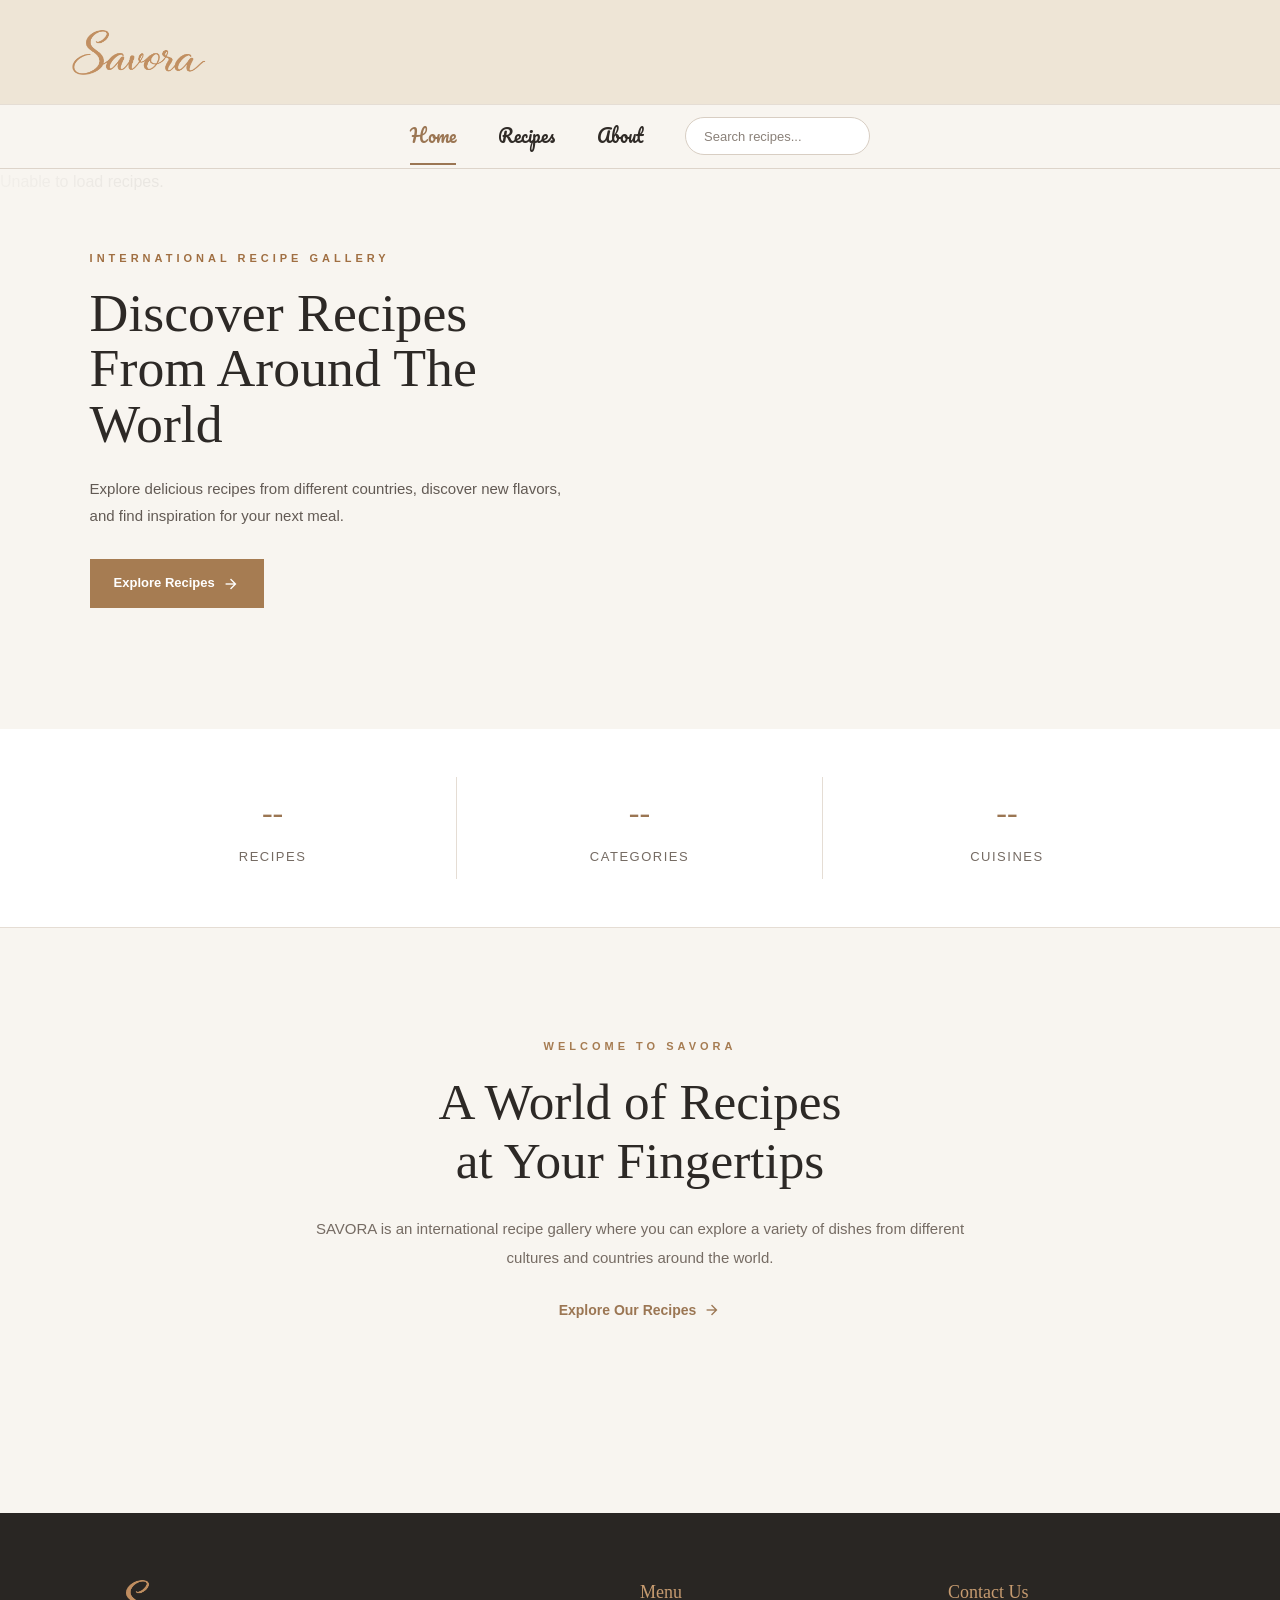
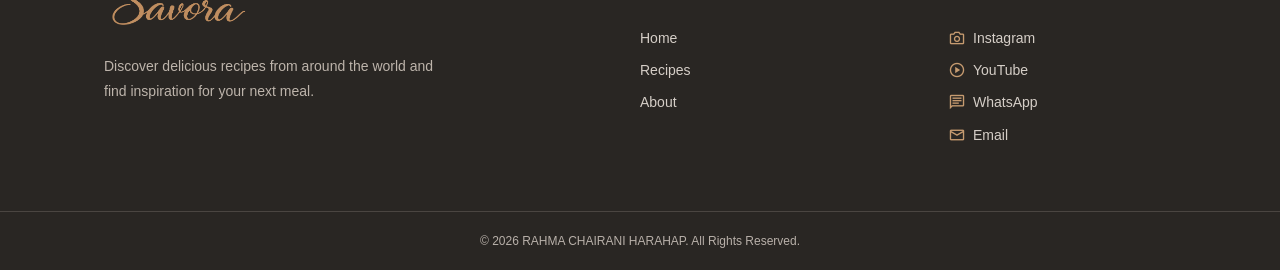
<file: index.html>
<!DOCTYPE html>
<html lang="en">
<head>
    <meta charset="UTF-8">
    <meta name="viewport" content="width=device-width, initial-scale=1.0">
    <title> SAVORA | Home</title>

    <!-- LOGO -->
    <link rel="icon" type="image/png" href="asset/logob.png">

    <!-- GOOGLE MATERIAL SYMBOLS -->
    <link rel="stylesheet" href="https://fonts.googleapis.com/css2?family=Material+Symbols+Outlined:opsz,wght,FILL,GRAD@20..48,400,0,0">

    <!-- GOOGLE FONT -->
    <link rel="stylesheet" href="https://fonts.googleapis.com/css2?family=Pacifico&display=swap">

    <!-- EXTERNAL CSS -->
    <link rel="stylesheet" href="css/global.css">
    <link rel="stylesheet" href="css/index.css">
</head>

<body>
    <!-- LOGO -->
    <div class="logo-area">
        <a href="index.html" class="navbar-logo">
            <img src="asset/Logo.png" alt="SAVORA">
        </a>
    </div>

    <!-- NAVBAR -->
    <nav class="navbar">
        <div class="navbar-menu">
            <a href="index.html" class="navbar-link active">Home</a>
            <a href="html/recipes.html" class="navbar-link">Recipes</a>
            <a href="html/about.html" class="navbar-link">About</a>
            <form class="navbar-search-form">
                <input type="text" class="navbar-search" id="global-search" placeholder="Search recipes..." aria-label="Search recipes">
            </form>
        </div>
    </nav>

    <!-- MAIN CONTENT -->
    <main>
        <!-- HERO -->
        <section class="hero">
            <!-- HERO SLIDER -->
            <div id="hero-slider-container" class="hero-slider-container">
                <p class="loading-message">Loading recipe...</p>
            </div>

            <!-- HERO OVERLAY -->
            <div class="hero-overlay"></div>

            <!-- HERO CONTENT -->
            <div class="hero-content">
                <p class="hero-subtitle">INTERNATIONAL RECIPE GALLERY</p>
                <h1>Discover Recipes<br>From Around The World</h1>
                <p class="hero-description">
                    Explore delicious recipes from different countries, discover new flavors, and find
                    inspiration for your next meal.
                </p>
                <a href="html/recipes.html" class="hero-button">
                    Explore Recipes
                    <span class="material-symbols-outlined">arrow_forward</span>
                </a>
            </div>

            <!-- HERO RECIPE INFORMATION -->
            <div id="hero-recipe-info" class="hero-recipe-info">
                <p id="hero-recipe-category" class="hero-recipe-category"></p>
                <h2 id="hero-recipe-name" class="hero-recipe-name"></h2>
                <p id="hero-recipe-area" class="hero-recipe-area"></p>
                <a id="hero-recipe-link" href="html/recipes.html" class="hero-recipe-link">
                    <span class="material-symbols-outlined">arrow_forward</span>
                </a>
            </div>

            <!-- SLIDER DOTS -->
            <div id="hero-slider-dots" class="hero-slider-dots"></div>
        </section>

        <!-- STATISTICS -->
        <section class="home-stats">
            <div class="stat-item">
                <strong id="recipe-count">--</strong>
                <span>Recipes</span>
            </div>
            <div class="stat-item">
                <strong id="category-count">--</strong>
                <span>Categories</span>
            </div>
            <div class="stat-item">
                <strong id="cuisine-count">--</strong>
                <span>Cuisines</span>
            </div>
        </section>

        <!-- INTRODUCTION -->
        <section class="intro">
            <div class="intro-content">
                <p class="section-label">WELCOME TO SAVORA</p>
                <h2>A World of Recipes<br>at Your Fingertips</h2>
                <p>
                    SAVORA is an international recipe gallery where you can explore a variety of dishes
                    from different cultures and countries around the world.
                </p>
                <a href="html/recipes.html" class="text-link">
                    Explore Our Recipes
                    <span class="material-symbols-outlined">arrow_forward</span>
                </a>
            </div>
        </section>
    </main>

    <!-- FOOTER -->
    <footer class="footer">
        <div class="footer-content">
            <!-- BRAND -->
            <div class="footer-brand">
                <img src="asset/Logo.png" alt="SAVORA" class="footer-logo">
                <p>
                    Discover delicious recipes from around the world and find inspiration for your next meal.
                </p>
            </div>

            <!-- MENU -->
            <div class="footer-menu">
                <h3>Menu</h3>
                <a href="index.html">Home</a>
                <a href="html/recipes.html">Recipes</a>
                <a href="html/about.html">About</a>
            </div>

            <!-- CONTACT -->
            <div class="footer-contact">
                <h3>Contact Us</h3>
                <a href="https://www.instagram.com/rhmcrni/" target="_blank">
                    <span class="material-symbols-outlined">photo_camera</span>
                    Instagram
                </a>
                <a href="https://www.youtube.com/channel/UCtjh3zFFrDwfMd_iEVvbFhA" target="_blank">
                    <span class="material-symbols-outlined">play_circle</span>
                    YouTube
                </a>
                <a href="https://wa.me/621397394188" target="_blank">
                    <span class="material-symbols-outlined">chat</span>
                    WhatsApp
                </a>
                <a href="mailto:rchairani11@gmail.com" target="_blank">
                    <span class="material-symbols-outlined">mail</span>
                    Email
                </a>
            </div>
        </div>

        <!-- COPYRIGHT -->
        <div class="footer-bottom">
            <p>&copy; 2026 RAHMA CHAIRANI HARAHAP. All Rights Reserved.</p>
        </div>
    </footer>

    <!-- JAVASCRIPT -->
    <script src="js/global.js"></script>
    <script src="js/index.js"></script>
</body>
</html>
</file>
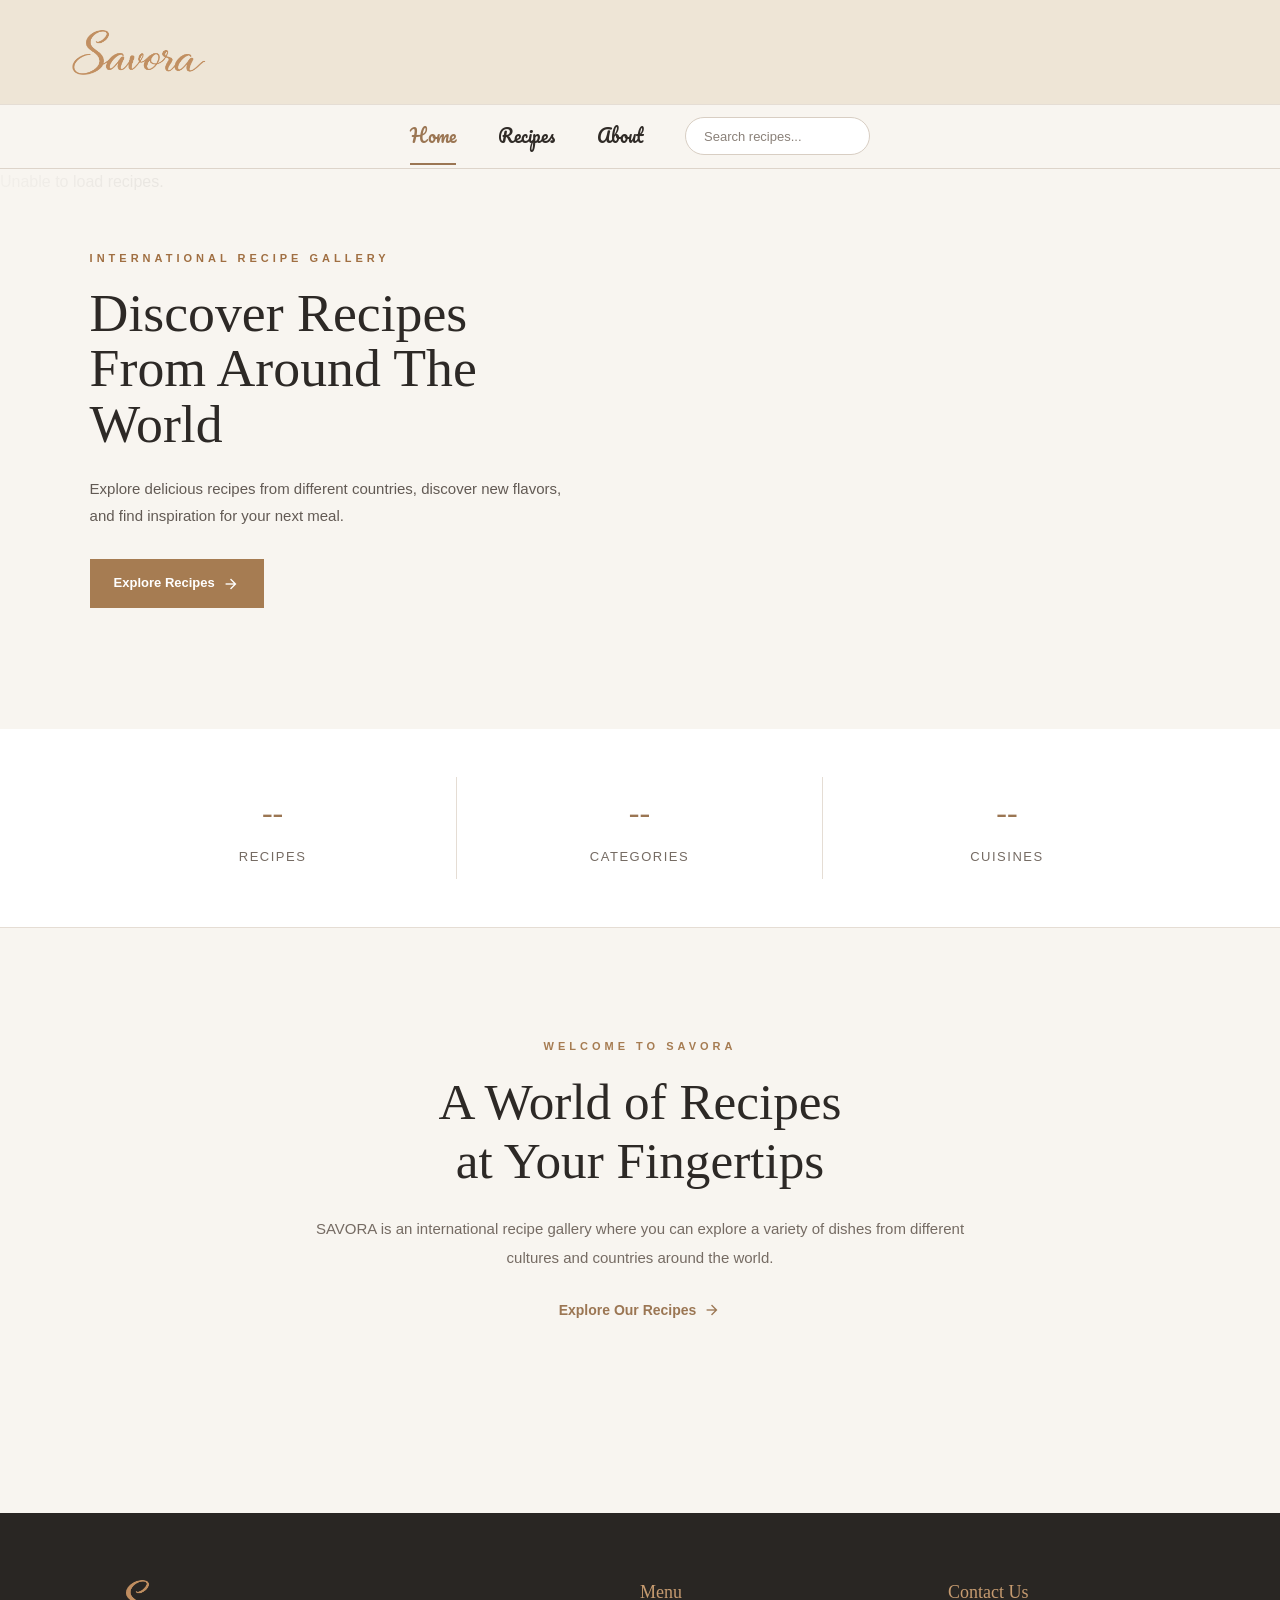
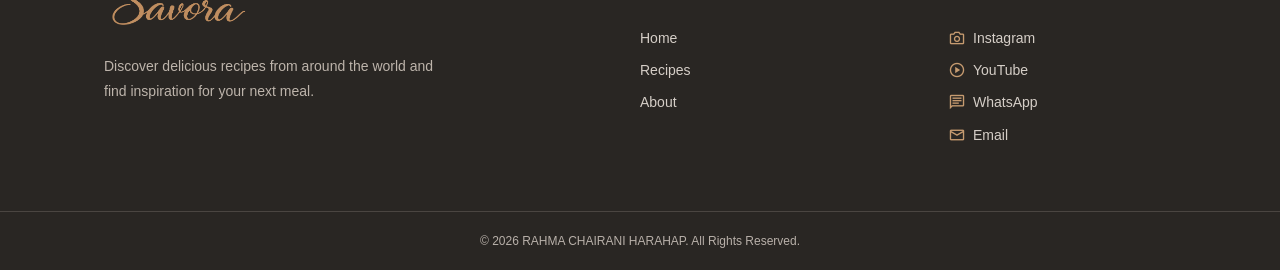
<file: RAHMA_CHAIRANI_HARAHAP/index.html>
<!DOCTYPE html>
<html lang="en">
<head>
    <meta charset="UTF-8">
    <meta name="viewport" content="width=device-width, initial-scale=1.0">
    <title> SAVORA | Home</title>

    <!-- LOGO -->
    <link rel="icon" type="image/png" href="asset/logob.png">

    <!-- GOOGLE MATERIAL SYMBOLS -->
    <link rel="stylesheet" href="https://fonts.googleapis.com/css2?family=Material+Symbols+Outlined:opsz,wght,FILL,GRAD@20..48,400,0,0">

    <!-- GOOGLE FONT -->
    <link rel="stylesheet" href="https://fonts.googleapis.com/css2?family=Pacifico&display=swap">

    <!-- EXTERNAL CSS -->
    <link rel="stylesheet" href="css/global.css">
    <link rel="stylesheet" href="css/index.css">
</head>

<body>
    <!-- LOGO -->
    <div class="logo-area">
        <a href="index.html" class="navbar-logo">
            <img src="asset/Logo.png" alt="SAVORA">
        </a>
    </div>

    <!-- NAVBAR -->
    <nav class="navbar">
        <div class="navbar-menu">
            <a href="index.html" class="navbar-link active">Home</a>
            <a href="html/recipes.html" class="navbar-link">Recipes</a>
            <a href="html/about.html" class="navbar-link">About</a>
            <form class="navbar-search-form">
                <input type="text" class="navbar-search" id="global-search" placeholder="Search recipes..." aria-label="Search recipes">
            </form>
        </div>
    </nav>

    <!-- MAIN CONTENT -->
    <main>
        <!-- HERO -->
        <section class="hero">
            <!-- HERO SLIDER -->
            <div id="hero-slider-container" class="hero-slider-container">
                <p class="loading-message">Loading recipe...</p>
            </div>

            <!-- HERO OVERLAY -->
            <div class="hero-overlay"></div>

            <!-- HERO CONTENT -->
            <div class="hero-content">
                <p class="hero-subtitle">INTERNATIONAL RECIPE GALLERY</p>
                <h1>Discover Recipes<br>From Around The World</h1>
                <p class="hero-description">
                    Explore delicious recipes from different countries, discover new flavors, and find
                    inspiration for your next meal.
                </p>
                <a href="html/recipes.html" class="hero-button">
                    Explore Recipes
                    <span class="material-symbols-outlined">arrow_forward</span>
                </a>
            </div>

            <!-- HERO RECIPE INFORMATION -->
            <div id="hero-recipe-info" class="hero-recipe-info">
                <p id="hero-recipe-category" class="hero-recipe-category"></p>
                <h2 id="hero-recipe-name" class="hero-recipe-name"></h2>
                <p id="hero-recipe-area" class="hero-recipe-area"></p>
                <a id="hero-recipe-link" href="html/recipes.html" class="hero-recipe-link">
                    <span class="material-symbols-outlined">arrow_forward</span>
                </a>
            </div>

            <!-- SLIDER DOTS -->
            <div id="hero-slider-dots" class="hero-slider-dots"></div>
        </section>

        <!-- STATISTICS -->
        <section class="home-stats">
            <div class="stat-item">
                <strong id="recipe-count">--</strong>
                <span>Recipes</span>
            </div>
            <div class="stat-item">
                <strong id="category-count">--</strong>
                <span>Categories</span>
            </div>
            <div class="stat-item">
                <strong id="cuisine-count">--</strong>
                <span>Cuisines</span>
            </div>
        </section>

        <!-- INTRODUCTION -->
        <section class="intro">
            <div class="intro-content">
                <p class="section-label">WELCOME TO SAVORA</p>
                <h2>A World of Recipes<br>at Your Fingertips</h2>
                <p>
                    SAVORA is an international recipe gallery where you can explore a variety of dishes
                    from different cultures and countries around the world.
                </p>
                <a href="html/recipes.html" class="text-link">
                    Explore Our Recipes
                    <span class="material-symbols-outlined">arrow_forward</span>
                </a>
            </div>
        </section>
    </main>

    <!-- FOOTER -->
    <footer class="footer">
        <div class="footer-content">
            <!-- BRAND -->
            <div class="footer-brand">
                <img src="asset/Logo.png" alt="SAVORA" class="footer-logo">
                <p>
                    Discover delicious recipes from around the world and find inspiration for your next meal.
                </p>
            </div>

            <!-- MENU -->
            <div class="footer-menu">
                <h3>Menu</h3>
                <a href="index.html">Home</a>
                <a href="html/recipes.html">Recipes</a>
                <a href="html/about.html">About</a>
            </div>

            <!-- CONTACT -->
            <div class="footer-contact">
                <h3>Contact Us</h3>
                <a href="https://www.instagram.com/rhmcrni/" target="_blank">
                    <span class="material-symbols-outlined">photo_camera</span>
                    Instagram
                </a>
                <a href="https://www.youtube.com/channel/UCtjh3zFFrDwfMd_iEVvbFhA" target="_blank">
                    <span class="material-symbols-outlined">play_circle</span>
                    YouTube
                </a>
                <a href="https://wa.me/621397394188" target="_blank">
                    <span class="material-symbols-outlined">chat</span>
                    WhatsApp
                </a>
                <a href="mailto: rchairani11@gmail.com" target="_blank">
                    <span class="material-symbols-outlined">mail</span>
                    Email
                </a>
            </div>
        </div>

        <!-- COPYRIGHT -->
        <div class="footer-bottom">
            <p>&copy; 2026 RAHMA CHAIRANI HARAHAP. All Rights Reserved.</p>
        </div>
    </footer>

    <!-- JAVASCRIPT -->
    <script src="js/global.js"></script>
    <script src="js/index.js"></script>
</body>
</html>
</file>
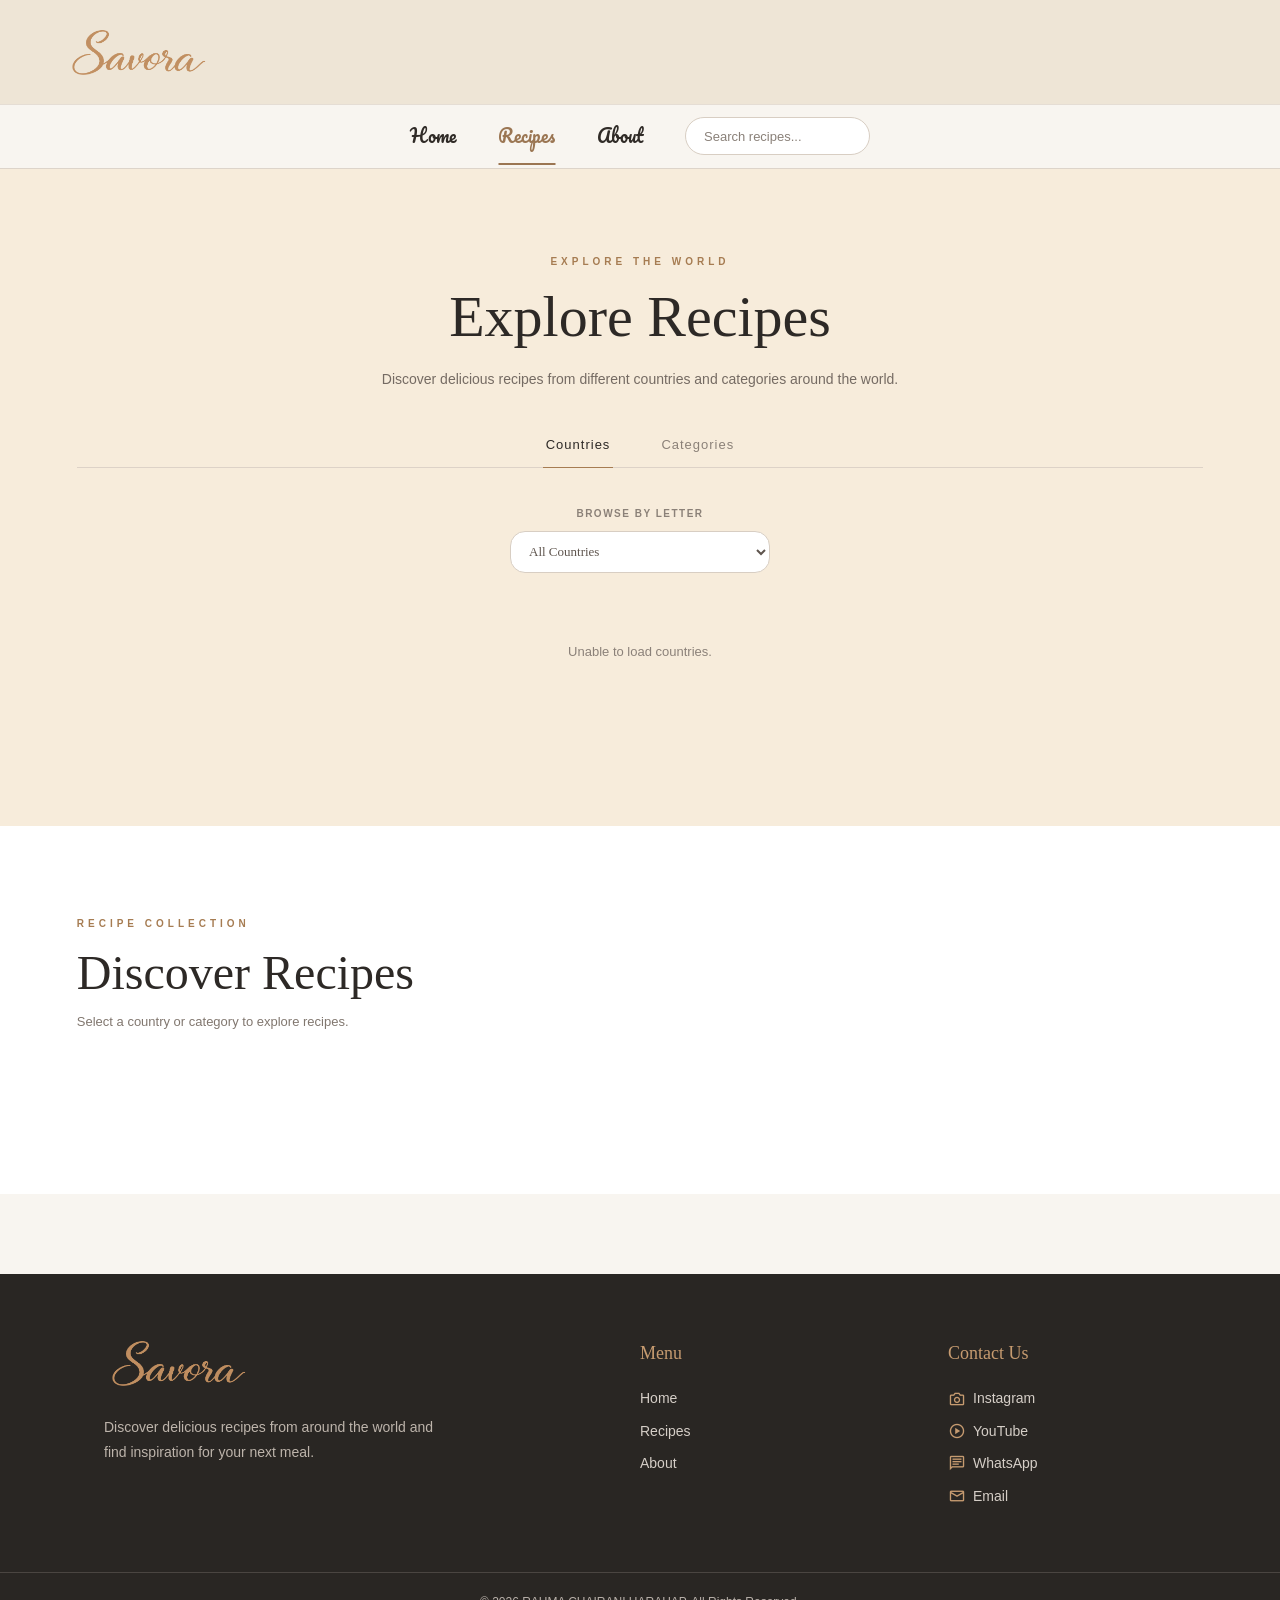
<file: html/recipes.html>
<!DOCTYPE html>
<html lang="en">
<head>
    <meta charset="UTF-8">
    <meta name="viewport" content="width=device-width, initial-scale=1.0">
    <title> SAVORA | Recipes</title>

    <!-- LOGO -->
    <link rel="icon" type="image/png" href="../asset/logob.png">

    <!-- GOOGLE MATERIAL SYMBOLS -->
    <link rel="stylesheet" href="https://fonts.googleapis.com/css2?family=Material+Symbols+Outlined:opsz,wght,FILL,GRAD@20..48,400,0,0">

    <!-- GOOGLE FONT -->
    <link href="https://fonts.googleapis.com/css2?family=Pacifico&display=swap" rel="stylesheet">

    <!-- CSS EXTERNAL -->
    <link rel="stylesheet" href="../css/global.css">
    <link rel="stylesheet" href="../css/recipes.css">
</head>

<body>
    <!-- LOGO -->
    <div class="logo-area">
        <a href="../index.html" class="navbar-logo">
            <img src="../asset/Logo.png" alt="SAVORA">
        </a>
    </div>

    <!-- NAVBAR -->
    <nav class="navbar">
        <div class="navbar-menu">
            <a href="../index.html" class="navbar-link">Home</a>
            <a href="recipes.html" class="navbar-link active">Recipes</a>
            <a href="about.html" class="navbar-link">About</a>
            <form class="navbar-search-form">
                <input type="text" class="navbar-search" id="global-search" placeholder="Search recipes..." aria-label="Search recipes">
            </form>
        </div>
    </nav>

    <!-- MAIN CONTENT -->
    <main>
        <!-- RECIPE EXPLORER -->
        <section class="recipe-explorer">
            <!-- HEADING -->
            <div class="section-heading">
                <p class="section-label">EXPLORE THE WORLD</p>
                <h1>Explore Recipes</h1>
                <p class="section-description">
                    Discover delicious recipes from different countries and categories around the world.
                </p>
            </div>

            <!-- FILTER TABS -->
            <div class="filter-tabs">
                <button type="button" id="country-tab" class="filter-tab active">Countries</button>
                <button type="button" id="category-tab" class="filter-tab">Categories</button>
            </div>

            <!-- COUNTRY FILTER -->
            <div id="country-filter" class="filter-content active">
                <div class="country-select-wrapper">
                    <label for="country-letter">Browse by Letter</label>
                    <select id="country-letter" class="country-letter" aria-label="Select country letter">
                        <option value="all" selected>All Countries</option>
                    </select>
                </div>
                <div id="country-container" class="country-list"></div>
            </div>

            <!-- CATEGORY FILTER -->
            <div id="category-filter" class="filter-content">
                <div id="category-container" class="category-grid"></div>
            </div>
        </section>

        <!-- RECIPE COLLECTION -->
        <section class="recipe-result">
            <!-- RESULT HEADING -->
            <div class="result-heading">
                <p class="section-label">RECIPE COLLECTION</p>
                <h2>Discover Recipes</h2>
                <p id="result-info" class="result-info">
                    Select a country or category to explore recipes.
                </p>
            </div>

            <!-- RECIPE GRID -->
            <div id="recipe-container" class="recipe-grid"></div>

            <!-- LOADING -->
            <p id="recipe-loading" class="loading-message">Loading recipes...</p>

            <!-- EMPTY MESSAGE -->
            <p id="empty-message" class="empty-message">No recipes found.</p>
        </section>
    </main>

    <!-- FOOTER -->
    <footer class="footer">
        <div class="footer-content">
            <!-- BRAND -->
            <div class="footer-brand">
                <img src="../asset/Logo.png" alt="SAVORA" class="footer-logo">
                <p>
                    Discover delicious recipes from around the world and find inspiration for your next meal.
                </p>
            </div>

            <!-- MENU -->
            <div class="footer-menu">
                <h3>Menu</h3>
                <a href="../index.html">Home</a>
                <a href="recipes.html">Recipes</a>
                <a href="about.html">About</a>
            </div>

            <!-- CONTACT -->
            <div class="footer-contact">
                <h3>Contact Us</h3>
                <a href="https://www.instagram.com/rhmcrni/" target="_blank">
                    <span class="material-symbols-outlined">photo_camera</span>
                    Instagram
                </a>
                <a href="https://www.youtube.com/channel/UCtjh3zFFrDwfMd_iEVvbFhA" target="_blank">
                    <span class="material-symbols-outlined">play_circle</span>
                    YouTube
                </a>
                <a href="https://wa.me/621397394188" target="_blank">
                    <span class="material-symbols-outlined">chat</span>
                    WhatsApp
                </a>
                <a href="mailto: rchairani11@gmail.com" target="_blank">
                    <span class="material-symbols-outlined">mail</span>
                    Email
                </a>
            </div>
        </div>

        <!-- COPYRIGHT -->
        <div class="footer-bottom">
            <p>&copy; 2026 RAHMA CHAIRANI HARAHAP. All Rights Reserved.</p>
        </div>
    </footer>

    <!-- JAVASCRIPT -->
    <script src="../js/global.js"></script>
    <script src="../js/recipes.js"></script>
</body>
</html>
</file>
<file: css/global.css>
/* SAVORA - GLOBAL CSS */

* {
    margin: 0;
    padding: 0;
    box-sizing: border-box;
}

/* BODY */

body {
    font-family: Arial, Helvetica, sans-serif;
    background-color: #f8f5f0;
    color: #2d2926;
    line-height: 1.6;
}

/* LOGO AREA */

.logo-area {
    width: 100%;
    height: 105px;
    padding: 0 5%;
    display: flex;
    align-items: center;
    background-color: #eee5d6;
    border-bottom: 1px solid #e5ddd4;
}

/* LOGO */

.navbar-logo {
    display: flex;
    align-items: center;
    text-decoration: none;
}

.navbar-logo img {
    width: 145px;
    height: auto;
    display: block;
    object-fit: contain;
}

/* NAVBAR */

.navbar {
    position: sticky;
    top: 0;
    z-index: 1000;
    width: 100%;
    height: 64px;
    padding: 0 5%;
    display: flex;
    align-items: center;
    justify-content: center;
    background-color: #f8f5f0;
    border-bottom: 1px solid #ddd4ca;
    transition:
        background-color 0.35s ease,
        backdrop-filter 0.35s ease,
        box-shadow 0.35s ease;
}

/* NAVBAR SAAT SCROLL */

.navbar.scrolled {
    background-color: rgba(248, 245, 240, 0.72);
    backdrop-filter: blur(12px);
    -webkit-backdrop-filter: blur(12px);
    border-bottom: 1px solid rgba(216, 206, 195, 0.5);
    box-shadow: 0 4px 18px rgba(45, 41, 38, 0.08);
}

/* NAVBAR MENU */

.navbar-menu {
    display: flex;
    align-items: center;
    justify-content: center;
    gap: 42px;
}

/* NAVBAR LINK */

.navbar-link {
    position: relative;
    padding: 7px 0;
    color: #302b27;
    text-decoration: none;
    font-family: "Pacifico", cursive;
    font-size: 18px;
    font-weight: 500;
    transition: color 0.3s ease;
}

.navbar-link:hover,
.navbar-link.active {
    color: #9b7653;
}

/* NAVBAR LINK GARIS BAWAH */

.navbar-link::after {
    content: "";
    position: absolute;
    left: 50%;
    bottom: -7px;
    width: 0;
    height: 2px;
    background-color: #9b7653;
    transform: translateX(-50%);
    transition: width 0.3s ease;
}

.navbar-link:hover::after,
.navbar-link.active::after {
    width: 100%;
}

/* SEARCH NAVBAR */

.navbar-search {
    width: 185px;
    height: 38px;
    padding: 0 18px;
    border: 1px solid #d8cec3;
    border-radius: 22px;
    background-color: #ffffff;
    color: #302b27;
    font-family: Arial, Helvetica, sans-serif;
    font-size: 13px;
    outline: none;
    transition:
        border-color 0.3s ease,
        box-shadow 0.3s ease,
        background-color 0.3s ease;
}

.navbar-search::placeholder {
    color: #8a8179;
}

.navbar-search:hover {
    border-color: #9b7653;
    box-shadow: 0 3px 10px rgba(80, 60, 45, 0.08);
}

.navbar-search:focus {
    border-color: #9b7653;
    background-color: #ffffff;
    box-shadow: 0 4px 14px rgba(80, 60, 45, 0.10);
}

/* FOOTER */

.footer {
    margin-top: 80px;
    background-color: #292623;
    color: #e8e1d9;
}

/* FOOTER CONTENT */

.footer-content {
    max-width: 1200px;
    margin: 0 auto;
    padding: 65px 5% 55px;
    display: grid;
    grid-template-columns: 2fr 1fr 1fr;
    gap: 80px;
}

/* FOOTER BRAND */

.footer-brand {
    max-width: 330px;
}

.footer-logo {
    width: 145px;
    height: auto;
    margin-bottom: 20px;
    object-fit: contain;
}

.footer-brand p {
    color: #bdb4ab;
    font-size: 14px;
    line-height: 1.8;
}

/* FOOTER TITLE */

.footer-menu h3,
.footer-contact h3 {
    margin-bottom: 20px;
    color: #c69b70;
    font-family: Georgia, "Times New Roman", serif;
    font-size: 18px;
    font-weight: 500;
}

/* FOOTER MENU & CONTACT */

.footer-menu,
.footer-contact {
    display: flex;
    flex-direction: column;
    align-items: flex-start;
}

/* FOOTER LINKS */

.footer-menu a,
.footer-contact a {
    margin-bottom: 10px;
    color: #d5cec7;
    text-decoration: none;
    font-size: 14px;
    transition: color 0.3s ease;
}

.footer-menu a:hover,
.footer-contact a:hover {
    color: #c69b70;
}

/* CONTACT ICON */

.footer-contact a {
    display: flex;
    align-items: center;
    gap: 7px;
}

.footer-contact a .material-symbols-outlined {
    color: #c69b70;
    font-size: 18px;
    line-height: 1;
    transition: transform 0.3s ease;
}

.footer-contact a:hover .material-symbols-outlined {
    transform: translateX(2px);
}

/* FOOTER BOTTOM */

.footer-bottom {
    width: 100%;
    padding: 20px 5%;
    border-top: 1px solid #4a4541;
    text-align: center;
}

.footer-bottom p {
    margin: 0;
    color: #b8b0a9;
    font-size: 12px;
    line-height: 1.5;
}

/* TABLET */

@media (max-width: 1200px) {
    .navbar-menu {
        gap: 35px;
    }

    .footer-content {
        gap: 55px;
        padding-left: 6%;
        padding-right: 6%;
    }
}

/* SMALL TABLET */

@media (max-width: 768px) {
    .logo-area {
        height: 90px;
        padding: 0 6%;
    }

    .navbar {
        height: 60px;
        padding: 0 6%;
    }

    .navbar-menu {
        width: 100%;
        gap: 28px;
    }

    .navbar-link {
        font-size: 16px;
    }

    .navbar-search {
        width: 160px;
        height: 36px;
        padding: 0 14px;
        font-size: 12px;
    }

    .footer {
        margin-top: 60px;
    }

    .footer-content {
        grid-template-columns: 1.5fr 1fr 1fr;
        gap: 35px;
        padding: 55px 6% 45px;
    }

    .footer-brand {
        max-width: 280px;
    }

    .footer-logo {
        width: 125px;
    }

    .footer-brand p,
    .footer-menu a,
    .footer-contact a {
        font-size: 13px;
    }

    .footer-menu h3,
    .footer-contact h3 {
        font-size: 17px;
    }
}

/* MOBILE */

@media (max-width: 576px) {
    .footer {
        margin-top: 40px;
    }

    .footer-content {
        grid-template-columns: 1fr 1fr;
        gap: 25px 20px;
        padding: 32px 5% 28px;
    }

    .footer-brand {
        grid-column: 1 / -1;
    }

    .footer-logo {
        width: 105px;
        margin-bottom: 10px;
    }

    .footer-brand p {
        font-size: 11px;
        line-height: 1.6;
    }

    .footer-menu h3,
    .footer-contact h3 {
        margin-bottom: 10px;
        font-size: 15px;
    }

    .footer-menu a,
    .footer-contact a {
        margin-bottom: 6px;
        font-size: 11px;
    }

    .footer-contact a {
        gap: 5px;
    }

    .footer-contact a .material-symbols-outlined {
        font-size: 16px;
    }

    .footer-bottom {
        padding: 12px 5%;
    }

    .footer-bottom p {
        font-size: 10px;
    }
}

/* SMALL MOBILE */

@media (max-width: 575px) {
    .footer-content {
        padding: 28px 5% 24px;
        gap: 22px 15px;
    }

    .footer-logo {
        width: 95px;
    }

    .footer-brand p {
        font-size: 10px;
    }

    .footer-menu h3,
    .footer-contact h3 {
        font-size: 14px;
    }

    .footer-menu a,
    .footer-contact a {
        font-size: 10px;
        margin-bottom: 5px;
    }

    .footer-contact a .material-symbols-outlined {
        font-size: 15px;
    }

    .footer-bottom {
        padding: 13px 5%;
    }

    .footer-bottom p {
        font-size: 9px;
    }
}
</file>
<file: css/index.css>
/* HOME PAGE */

/* HERO */
.hero {
    position: relative;
    width: 100%;
    min-height: 560px;
    overflow: hidden;
    background-color: #f8f5f0;
    isolation: isolate;
}

/* HERO SLIDER */
.hero-slider-container {
    position: absolute;
    inset: 0;
    width: 100%;
    height: 100%;
    z-index: -3;
}

/* HERO SLIDE */
.hero-slide {
    position: absolute;
    inset: 0;
    width: 100%;
    height: 100%;
    overflow: hidden;
    opacity: 0;
    transition: opacity 0.8s ease;
}

.hero-slide.active {
    opacity: 1;
}

/* HERO IMAGE */
.hero-slide-image {
    width: 100%;
    height: 100%;
    display: block;
    object-fit: cover;
    object-position: center 45%;
    transform: scale(0.95);
    transition: transform 0.8s ease;
}

.hero-slide.active .hero-slide-image {
    transform: scale(1);
}

/* HERO OVERLAY */
.hero-overlay {
    position: absolute;
    inset: 0;
    z-index: -2;
    pointer-events: none;
    background: linear-gradient(
        90deg,
        rgba(248, 245, 240, 0.97) 0%,
        rgba(248, 245, 240, 0.91) 17%,
        rgba(248, 245, 240, 0.72) 34%,
        rgba(248, 245, 240, 0.42) 52%,
        rgba(248, 245, 240, 0.14) 76%,
        rgba(248, 245, 240, 0.03) 100%
    );
}

/* HERO CONTENT */
.hero-content {
    position: relative;
    z-index: 3;
    width: 46%;
    max-width: 620px;
    min-height: 560px;
    padding: 80px 0 120px 7%;
    display: flex;
    flex-direction: column;
    align-items: flex-start;
    justify-content: center;
}

/* HERO SUBTITLE */
.hero-subtitle {
    margin-bottom: 18px;
    color: #a06f42;
    font-size: 11px;
    font-weight: 600;
    letter-spacing: 4px;
}

/* HERO TITLE */
.hero h1 {
    width: 100%;
    max-width: 620px;
    margin-bottom: 22px;
    color: #2d2926;
    font-family: Georgia, "Times New Roman", serif;
    font-size: clamp(42px, 4.2vw, 58px);
    font-weight: 400;
    line-height: 1.04;
}

/* HERO DESCRIPTION */
.hero-description {
    max-width: 530px;
    margin-bottom: 30px;
    color: #625a54;
    font-size: 15px;
    line-height: 1.8;
}

/* HERO BUTTON */
.hero-button {
    display: inline-flex;
    align-items: center;
    justify-content: center;
    gap: 7px;
    padding: 14px 24px;
    background-color: #a67c52;
    color: #ffffff;
    text-decoration: none;
    font-size: 13px;
    font-weight: 600;
    transition:
        background-color 0.3s ease,
        transform 0.3s ease;
}

.hero-button:hover {
    background-color: #8f6945;
    transform: translateY(-2px);
}

.hero-button .material-symbols-outlined {
    font-size: 18px;
}

/* RECIPE INFORMATION */
.hero-recipe-info {
    position: absolute;
    right: 7%;
    bottom: 78px;
    z-index: 4;
    min-width: 350px;
    padding-left: 22px;
    border-left: 1px solid #b98555;
    color: #ffffff;
    opacity: 0;
    transform: translateY(10px);
    transition:
        opacity 0.5s ease,
        transform 0.5s ease;
}

.hero-recipe-info.active {
    opacity: 1;
    transform: translateY(0);
}

/* RECIPE CATEGORY */
.hero-recipe-category {
    margin-bottom: 6px;
    color: #d4a579;
    font-size: 10px;
    font-weight: 600;
    letter-spacing: 3px;
    text-transform: uppercase;
}

/* RECIPE NAME */
.hero-recipe-name {
    margin-bottom: 5px;
    color: #ffffff;
    font-family: Georgia, "Times New Roman", serif;
    font-size: 27px;
    font-weight: 400;
    line-height: 1.2;
}

/* RECIPE AREA */
.hero-recipe-area {
    color: rgba(255, 255, 255, 0.85);
    font-size: 12px;
}

/* RECIPE LINK */
.hero-recipe-link {
    position: absolute;
    top: 50%;
    right: -65px;
    width: 42px;
    height: 42px;
    display: flex;
    align-items: center;
    justify-content: center;
    color: #ffffff;
    text-decoration: none;
    transform: translateY(-50%);
}

.hero-recipe-link .material-symbols-outlined {
    font-size: 27px;
    transition: transform 0.3s ease;
}

.hero-recipe-link:hover .material-symbols-outlined {
    transform: translateX(5px);
}

/* SLIDER DOTS */
.hero-slider-dots {
    position: absolute;
    left: 50%;
    bottom: 25px;
    z-index: 5;
    display: flex;
    align-items: center;
    justify-content: center;
    gap: 9px;
    transform: translateX(-50%);
}

/* SLIDER DOT */
.hero-slider-dot {
    width: 7px;
    height: 7px;
    padding: 0;
    border: 1px solid #ffffff;
    border-radius: 50%;
    background-color: transparent;
    cursor: pointer;
    transition:
        width 0.3s ease,
        background-color 0.3s ease,
        border-color 0.3s ease;
}

.hero-slider-dot.active {
    width: 22px;
    border-color: #a67c52;
    border-radius: 10px;
    background-color: #a67c52;
}

/* STATISTICS */
.home-stats {
    width: 100%;
    padding: 48px 7%;
    background-color: #ffffff;
    display: grid;
    grid-template-columns: repeat(3, 1fr);
    border-bottom: 1px solid #e5ddd4;
}

.stat-item {
    padding: 10px 20px;
    text-align: center;
    border-right: 1px solid #e5ddd4;
}

.stat-item:last-child {
    border-right: none;
}

.stat-item strong {
    display: block;
    margin-bottom: 5px;
    color: #9b7653;
    font-family: Georgia, "Times New Roman", serif;
    font-size: 32px;
    font-weight: 400;
}

.stat-item span {
    color: #756b63;
    font-size: 13px;
    letter-spacing: 1.5px;
    text-transform: uppercase;
}

/* INTRODUCTION */
.intro {
    padding: 110px 7%;
    background-color: #f8f5f0;
}

.intro-content {
    max-width: 720px;
    margin: 0 auto;
    text-align: center;
}

/* SECTION LABEL */
.section-label {
    margin-bottom: 18px;
    color: #a67c52;
    font-size: 11px;
    font-weight: 600;
    letter-spacing: 4px;
}

/* INTRODUCTION TITLE */
.intro h2 {
    margin-bottom: 24px;
    color: #2d2926;
    font-family: Georgia, "Times New Roman", serif;
    font-size: clamp(36px, 4vw, 52px);
    font-weight: 400;
    line-height: 1.15;
}

/* INTRODUCTION TEXT */
.intro-content > p:not(.section-label) {
    max-width: 650px;
    margin: 0 auto 25px;
    color: #756b63;
    font-size: 15px;
    line-height: 1.9;
}

/* TEXT LINK */
.text-link {
    display: inline-flex;
    align-items: center;
    gap: 7px;
    color: #9b7653;
    text-decoration: none;
    font-size: 14px;
    font-weight: 600;
}

.text-link span {
    font-size: 18px;
}

/* LAPTOP */
@media (max-width: 1200px) {
    .hero {
        min-height: 540px;
    }

    .hero-content {
        width: 50%;
        min-height: 540px;
        padding: 70px 0 110px 6%;
    }

    .hero h1 {
        font-size: 52px;
    }

    .hero-description {
        max-width: 480px;
        font-size: 14px;
    }

    .hero-recipe-info {
        right: 6%;
        bottom: 70px;
        min-width: 310px;
    }

    .hero-recipe-name {
        font-size: 25px;
    }

    .hero-recipe-link {
        right: -55px;
    }

    .intro {
        padding: 95px 6%;
    }
}

/* TABLET */
@media (max-width: 768px) {
    .hero {
        min-height: 520px;
    }

    .hero-overlay {
        background: linear-gradient(
            90deg,
            rgba(248, 245, 240, 0.95) 0%,
            rgba(248, 245, 240, 0.82) 35%,
            rgba(248, 245, 240, 0.35) 70%,
            rgba(248, 245, 240, 0.08) 100%
        );
    }

    .hero-content {
        width: 58%;
        min-height: 520px;
        padding: 60px 0 100px 5%;
    }

    .hero-subtitle {
        margin-bottom: 14px;
        font-size: 9px;
        letter-spacing: 3px;
    }

    .hero h1 {
        max-width: 430px;
        margin-bottom: 17px;
        font-size: 43px;
    }

    .hero-description {
        max-width: 390px;
        margin-bottom: 23px;
        font-size: 13px;
        line-height: 1.7;
    }

    .hero-button {
        padding: 12px 20px;
        font-size: 12px;
    }

    .hero-recipe-info {
        right: 5%;
        bottom: 62px;
        min-width: 260px;
        padding-left: 17px;
    }

    .hero-recipe-category {
        font-size: 9px;
        letter-spacing: 2px;
    }

    .hero-recipe-name {
        font-size: 22px;
    }

    .hero-recipe-area {
        font-size: 10px;
    }

    .hero-recipe-link {
        right: -42px;
        width: 35px;
        height: 35px;
    }

    .hero-recipe-link .material-symbols-outlined {
        font-size: 24px;
    }

    .hero-slider-dots {
        bottom: 20px;
    }

    .home-stats {
        padding: 38px 5%;
    }

    .stat-item {
        padding: 8px 12px;
    }

    .stat-item strong {
        font-size: 28px;
    }

    .stat-item span {
        font-size: 11px;
        letter-spacing: 1px;
    }

    .intro {
        padding: 80px 6%;
    }

    .intro h2 {
        font-size: 42px;
    }

    .intro-content > p:not(.section-label) {
        font-size: 14px;
    }
}

/* MOBILE */
@media (max-width: 576px) {
    .hero {
        min-height: 500px;
    }

    .hero-overlay {
        background: linear-gradient(
            180deg,
            rgba(248, 245, 240, 0.94) 0%,
            rgba(248, 245, 240, 0.78) 45%,
            rgba(35, 29, 24, 0.58) 100%
        );
    }

    .hero-content {
        width: 100%;
        min-height: 500px;
        padding: 42px 6% 125px;
    }

    .hero-subtitle {
        margin-bottom: 11px;
        font-size: 8px;
        letter-spacing: 2.5px;
    }

    .hero h1 {
        max-width: 390px;
        margin-bottom: 14px;
        font-size: 36px;
        line-height: 1.08;
    }

    .hero-description {
        max-width: 370px;
        margin-bottom: 19px;
        font-size: 12px;
        line-height: 1.65;
    }

    .hero-button {
        padding: 11px 17px;
        font-size: 11px;
    }

    .hero-button .material-symbols-outlined {
        font-size: 15px;
    }

    .hero-recipe-info {
        right: 6%;
        bottom: 49px;
        left: 6%;
        min-width: 0;
        padding-left: 14px;
    }

    .hero-recipe-category {
        margin-bottom: 3px;
        font-size: 8px;
        letter-spacing: 1.8px;
    }

    .hero-recipe-name {
        max-width: 80%;
        font-size: 19px;
    }

    .hero-recipe-area {
        font-size: 9px;
    }

    .hero-recipe-link {
        right: 0;
        width: 30px;
        height: 30px;
    }

    .hero-recipe-link .material-symbols-outlined {
        font-size: 21px;
    }

    .hero-slider-dots {
        bottom: 15px;
        gap: 6px;
    }

    .hero-slider-dot {
        width: 6px;
        height: 6px;
    }

    .hero-slider-dot.active {
        width: 18px;
    }

    /* STATISTICS */
    .home-stats {
        grid-template-columns: repeat(3, 1fr);
        padding: 27px 4%;
    }

    .stat-item {
        min-width: 0;
        padding: 6px 4px;
        border-right: 1px solid #e5ddd4;
        border-bottom: none;
    }

    .stat-item strong {
        margin-bottom: 4px;
        font-size: 24px;
    }

    .stat-item span {
        font-size: 8px;
        letter-spacing: 0.8px;
    }

    /* INTRODUCTION */
    .intro {
        padding: 65px 6%;
    }

    .section-label {
        margin-bottom: 13px;
        font-size: 8px;
        letter-spacing: 2.5px;
    }

    .intro h2 {
        margin-bottom: 18px;
        font-size: 34px;
    }

    .intro-content > p:not(.section-label) {
        font-size: 12px;
        line-height: 1.75;
    }

    .text-link {
        font-size: 12px;
    }

    .text-link span {
        font-size: 16px;
    }
}

/* SMALL MOBILE */
@media (max-width: 575px) {
    .hero {
        min-height: 480px;
    }

    .hero-content {
        min-height: 480px;
        padding: 38px 5% 115px;
    }

    .hero-subtitle {
        margin-bottom: 9px;
        font-size: 7px;
        letter-spacing: 2px;
    }

    .hero h1 {
        max-width: 340px;
        margin-bottom: 12px;
        font-size: 31px;
    }

    .hero-description {
        max-width: 320px;
        margin-bottom: 17px;
        font-size: 11px;
    }

    .hero-button {
        padding: 10px 15px;
        font-size: 10px;
    }

    .hero-recipe-info {
        right: 5%;
        bottom: 44px;
        left: 5%;
    }

    .hero-recipe-category {
        font-size: 7px;
        letter-spacing: 1.5px;
    }

    .hero-recipe-name {
        font-size: 17px;
    }

    .hero-recipe-area {
        font-size: 8px;
    }

    .hero-recipe-link {
        width: 27px;
        height: 27px;
    }

    .hero-recipe-link .material-symbols-outlined {
        font-size: 19px;
    }

    .hero-slider-dots {
        bottom: 13px;
    }

    /* STATISTICS */
    .home-stats {
        grid-template-columns: repeat(3, 1fr);
        padding: 24px 3%;
    }

    .stat-item {
        padding: 5px 2px;
    }

    .stat-item strong {
        font-size: 21px;
    }

    .stat-item span {
        font-size: 7px;
        letter-spacing: 0.5px;
    }

    /* INTRODUCTION */
    .intro {
        padding: 55px 5%;
    }

    .section-label {
        font-size: 7px;
        letter-spacing: 2px;
    }

    .intro h2 {
        font-size: 29px;
    }

    .intro-content > p:not(.section-label) {
        font-size: 11px;
    }

    .text-link {
        font-size: 11px;
    }

    .text-link span {
        font-size: 15px;
    }
}
</file>
<file: RAHMA_CHAIRANI_HARAHAP/css/global.css>
/* SAVORA - GLOBAL CSS */

* {
    margin: 0;
    padding: 0;
    box-sizing: border-box;
}

/* BODY */

body {
    font-family: Arial, Helvetica, sans-serif;
    background-color: #f8f5f0;
    color: #2d2926;
    line-height: 1.6;
}

/* LOGO AREA */

.logo-area {
    width: 100%;
    height: 105px;
    padding: 0 5%;
    display: flex;
    align-items: center;
    background-color: #eee5d6;
    border-bottom: 1px solid #e5ddd4;
}

/* LOGO */

.navbar-logo {
    display: flex;
    align-items: center;
    text-decoration: none;
}

.navbar-logo img {
    width: 145px;
    height: auto;
    display: block;
    object-fit: contain;
}

/* NAVBAR */

.navbar {
    position: sticky;
    top: 0;
    z-index: 1000;
    width: 100%;
    height: 64px;
    padding: 0 5%;
    display: flex;
    align-items: center;
    justify-content: center;
    background-color: #f8f5f0;
    border-bottom: 1px solid #ddd4ca;
    transition:
        background-color 0.35s ease,
        backdrop-filter 0.35s ease,
        box-shadow 0.35s ease;
}

/* NAVBAR SAAT SCROLL */

.navbar.scrolled {
    background-color: rgba(248, 245, 240, 0.72);
    backdrop-filter: blur(12px);
    -webkit-backdrop-filter: blur(12px);
    border-bottom: 1px solid rgba(216, 206, 195, 0.5);
    box-shadow: 0 4px 18px rgba(45, 41, 38, 0.08);
}

/* NAVBAR MENU */

.navbar-menu {
    display: flex;
    align-items: center;
    justify-content: center;
    gap: 42px;
}

/* NAVBAR LINK */

.navbar-link {
    position: relative;
    padding: 7px 0;
    color: #302b27;
    text-decoration: none;
    font-family: "Pacifico", cursive;
    font-size: 18px;
    font-weight: 500;
    transition: color 0.3s ease;
}

.navbar-link:hover,
.navbar-link.active {
    color: #9b7653;
}

/* NAVBAR LINK GARIS BAWAH */

.navbar-link::after {
    content: "";
    position: absolute;
    left: 50%;
    bottom: -7px;
    width: 0;
    height: 2px;
    background-color: #9b7653;
    transform: translateX(-50%);
    transition: width 0.3s ease;
}

.navbar-link:hover::after,
.navbar-link.active::after {
    width: 100%;
}

/* SEARCH NAVBAR */

.navbar-search {
    width: 185px;
    height: 38px;
    padding: 0 18px;
    border: 1px solid #d8cec3;
    border-radius: 22px;
    background-color: #ffffff;
    color: #302b27;
    font-family: Arial, Helvetica, sans-serif;
    font-size: 13px;
    outline: none;
    transition:
        border-color 0.3s ease,
        box-shadow 0.3s ease,
        background-color 0.3s ease;
}

.navbar-search::placeholder {
    color: #8a8179;
}

.navbar-search:hover {
    border-color: #9b7653;
    box-shadow: 0 3px 10px rgba(80, 60, 45, 0.08);
}

.navbar-search:focus {
    border-color: #9b7653;
    background-color: #ffffff;
    box-shadow: 0 4px 14px rgba(80, 60, 45, 0.10);
}

/* FOOTER */

.footer {
    margin-top: 80px;
    background-color: #292623;
    color: #e8e1d9;
}

/* FOOTER CONTENT */

.footer-content {
    max-width: 1200px;
    margin: 0 auto;
    padding: 65px 5% 55px;
    display: grid;
    grid-template-columns: 2fr 1fr 1fr;
    gap: 80px;
}

/* FOOTER BRAND */

.footer-brand {
    max-width: 330px;
}

.footer-logo {
    width: 145px;
    height: auto;
    margin-bottom: 20px;
    object-fit: contain;
}

.footer-brand p {
    color: #bdb4ab;
    font-size: 14px;
    line-height: 1.8;
}

/* FOOTER TITLE */

.footer-menu h3,
.footer-contact h3 {
    margin-bottom: 20px;
    color: #c69b70;
    font-family: Georgia, "Times New Roman", serif;
    font-size: 18px;
    font-weight: 500;
}

/* FOOTER MENU & CONTACT */

.footer-menu,
.footer-contact {
    display: flex;
    flex-direction: column;
    align-items: flex-start;
}

/* FOOTER LINKS */

.footer-menu a,
.footer-contact a {
    margin-bottom: 10px;
    color: #d5cec7;
    text-decoration: none;
    font-size: 14px;
    transition: color 0.3s ease;
}

.footer-menu a:hover,
.footer-contact a:hover {
    color: #c69b70;
}

/* CONTACT ICON */

.footer-contact a {
    display: flex;
    align-items: center;
    gap: 7px;
}

.footer-contact a .material-symbols-outlined {
    color: #c69b70;
    font-size: 18px;
    line-height: 1;
    transition: transform 0.3s ease;
}

.footer-contact a:hover .material-symbols-outlined {
    transform: translateX(2px);
}

/* FOOTER BOTTOM */

.footer-bottom {
    width: 100%;
    padding: 20px 5%;
    border-top: 1px solid #4a4541;
    text-align: center;
}

.footer-bottom p {
    margin: 0;
    color: #b8b0a9;
    font-size: 12px;
    line-height: 1.5;
}

/* TABLET */

@media (max-width: 1200px) {
    .navbar-menu {
        gap: 35px;
    }

    .footer-content {
        gap: 55px;
        padding-left: 6%;
        padding-right: 6%;
    }
}

/* SMALL TABLET */

@media (max-width: 768px) {
    .logo-area {
        height: 90px;
        padding: 0 6%;
    }

    .navbar {
        height: 60px;
        padding: 0 6%;
    }

    .navbar-menu {
        width: 100%;
        gap: 28px;
    }

    .navbar-link {
        font-size: 16px;
    }

    .navbar-search {
        width: 160px;
        height: 36px;
        padding: 0 14px;
        font-size: 12px;
    }

    .footer {
        margin-top: 60px;
    }

    .footer-content {
        grid-template-columns: 1.5fr 1fr 1fr;
        gap: 35px;
        padding: 55px 6% 45px;
    }

    .footer-brand {
        max-width: 280px;
    }

    .footer-logo {
        width: 125px;
    }

    .footer-brand p,
    .footer-menu a,
    .footer-contact a {
        font-size: 13px;
    }

    .footer-menu h3,
    .footer-contact h3 {
        font-size: 17px;
    }
}

/* MOBILE */

@media (max-width: 576px) {
    .footer {
        margin-top: 40px;
    }

    .footer-content {
        grid-template-columns: 1fr 1fr;
        gap: 25px 20px;
        padding: 32px 5% 28px;
    }

    .footer-brand {
        grid-column: 1 / -1;
    }

    .footer-logo {
        width: 105px;
        margin-bottom: 10px;
    }

    .footer-brand p {
        font-size: 11px;
        line-height: 1.6;
    }

    .footer-menu h3,
    .footer-contact h3 {
        margin-bottom: 10px;
        font-size: 15px;
    }

    .footer-menu a,
    .footer-contact a {
        margin-bottom: 6px;
        font-size: 11px;
    }

    .footer-contact a {
        gap: 5px;
    }

    .footer-contact a .material-symbols-outlined {
        font-size: 16px;
    }

    .footer-bottom {
        padding: 12px 5%;
    }

    .footer-bottom p {
        font-size: 10px;
    }
}

/* SMALL MOBILE */

@media (max-width: 575px) {
    .footer-content {
        padding: 28px 5% 24px;
        gap: 22px 15px;
    }

    .footer-logo {
        width: 95px;
    }

    .footer-brand p {
        font-size: 10px;
    }

    .footer-menu h3,
    .footer-contact h3 {
        font-size: 14px;
    }

    .footer-menu a,
    .footer-contact a {
        font-size: 10px;
        margin-bottom: 5px;
    }

    .footer-contact a .material-symbols-outlined {
        font-size: 15px;
    }

    .footer-bottom {
        padding: 13px 5%;
    }

    .footer-bottom p {
        font-size: 9px;
    }
}
</file>
<file: RAHMA_CHAIRANI_HARAHAP/css/index.css>
/* HOME PAGE */

/* HERO */
.hero {
    position: relative;
    width: 100%;
    min-height: 560px;
    overflow: hidden;
    background-color: #f8f5f0;
    isolation: isolate;
}

/* HERO SLIDER */
.hero-slider-container {
    position: absolute;
    inset: 0;
    width: 100%;
    height: 100%;
    z-index: -3;
}

/* HERO SLIDE */
.hero-slide {
    position: absolute;
    inset: 0;
    width: 100%;
    height: 100%;
    overflow: hidden;
    opacity: 0;
    transition: opacity 0.8s ease;
}

.hero-slide.active {
    opacity: 1;
}

/* HERO IMAGE */
.hero-slide-image {
    width: 100%;
    height: 100%;
    display: block;
    object-fit: cover;
    object-position: center 45%;
    transform: scale(0.95);
    transition: transform 0.8s ease;
}

.hero-slide.active .hero-slide-image {
    transform: scale(1);
}

/* HERO OVERLAY */
.hero-overlay {
    position: absolute;
    inset: 0;
    z-index: -2;
    pointer-events: none;
    background: linear-gradient(
        90deg,
        rgba(248, 245, 240, 0.97) 0%,
        rgba(248, 245, 240, 0.91) 17%,
        rgba(248, 245, 240, 0.72) 34%,
        rgba(248, 245, 240, 0.42) 52%,
        rgba(248, 245, 240, 0.14) 76%,
        rgba(248, 245, 240, 0.03) 100%
    );
}

/* HERO CONTENT */
.hero-content {
    position: relative;
    z-index: 3;
    width: 46%;
    max-width: 620px;
    min-height: 560px;
    padding: 80px 0 120px 7%;
    display: flex;
    flex-direction: column;
    align-items: flex-start;
    justify-content: center;
}

/* HERO SUBTITLE */
.hero-subtitle {
    margin-bottom: 18px;
    color: #a06f42;
    font-size: 11px;
    font-weight: 600;
    letter-spacing: 4px;
}

/* HERO TITLE */
.hero h1 {
    width: 100%;
    max-width: 620px;
    margin-bottom: 22px;
    color: #2d2926;
    font-family: Georgia, "Times New Roman", serif;
    font-size: clamp(42px, 4.2vw, 58px);
    font-weight: 400;
    line-height: 1.04;
}

/* HERO DESCRIPTION */
.hero-description {
    max-width: 530px;
    margin-bottom: 30px;
    color: #625a54;
    font-size: 15px;
    line-height: 1.8;
}

/* HERO BUTTON */
.hero-button {
    display: inline-flex;
    align-items: center;
    justify-content: center;
    gap: 7px;
    padding: 14px 24px;
    background-color: #a67c52;
    color: #ffffff;
    text-decoration: none;
    font-size: 13px;
    font-weight: 600;
    transition:
        background-color 0.3s ease,
        transform 0.3s ease;
}

.hero-button:hover {
    background-color: #8f6945;
    transform: translateY(-2px);
}

.hero-button .material-symbols-outlined {
    font-size: 18px;
}

/* RECIPE INFORMATION */
.hero-recipe-info {
    position: absolute;
    right: 7%;
    bottom: 78px;
    z-index: 4;
    min-width: 350px;
    padding-left: 22px;
    border-left: 1px solid #b98555;
    color: #ffffff;
    opacity: 0;
    transform: translateY(10px);
    transition:
        opacity 0.5s ease,
        transform 0.5s ease;
}

.hero-recipe-info.active {
    opacity: 1;
    transform: translateY(0);
}

/* RECIPE CATEGORY */
.hero-recipe-category {
    margin-bottom: 6px;
    color: #d4a579;
    font-size: 10px;
    font-weight: 600;
    letter-spacing: 3px;
    text-transform: uppercase;
}

/* RECIPE NAME */
.hero-recipe-name {
    margin-bottom: 5px;
    color: #ffffff;
    font-family: Georgia, "Times New Roman", serif;
    font-size: 27px;
    font-weight: 400;
    line-height: 1.2;
}

/* RECIPE AREA */
.hero-recipe-area {
    color: rgba(255, 255, 255, 0.85);
    font-size: 12px;
}

/* RECIPE LINK */
.hero-recipe-link {
    position: absolute;
    top: 50%;
    right: -65px;
    width: 42px;
    height: 42px;
    display: flex;
    align-items: center;
    justify-content: center;
    color: #ffffff;
    text-decoration: none;
    transform: translateY(-50%);
}

.hero-recipe-link .material-symbols-outlined {
    font-size: 27px;
    transition: transform 0.3s ease;
}

.hero-recipe-link:hover .material-symbols-outlined {
    transform: translateX(5px);
}

/* SLIDER DOTS */
.hero-slider-dots {
    position: absolute;
    left: 50%;
    bottom: 25px;
    z-index: 5;
    display: flex;
    align-items: center;
    justify-content: center;
    gap: 9px;
    transform: translateX(-50%);
}

/* SLIDER DOT */
.hero-slider-dot {
    width: 7px;
    height: 7px;
    padding: 0;
    border: 1px solid #ffffff;
    border-radius: 50%;
    background-color: transparent;
    cursor: pointer;
    transition:
        width 0.3s ease,
        background-color 0.3s ease,
        border-color 0.3s ease;
}

.hero-slider-dot.active {
    width: 22px;
    border-color: #a67c52;
    border-radius: 10px;
    background-color: #a67c52;
}

/* STATISTICS */
.home-stats {
    width: 100%;
    padding: 48px 7%;
    background-color: #ffffff;
    display: grid;
    grid-template-columns: repeat(3, 1fr);
    border-bottom: 1px solid #e5ddd4;
}

.stat-item {
    padding: 10px 20px;
    text-align: center;
    border-right: 1px solid #e5ddd4;
}

.stat-item:last-child {
    border-right: none;
}

.stat-item strong {
    display: block;
    margin-bottom: 5px;
    color: #9b7653;
    font-family: Georgia, "Times New Roman", serif;
    font-size: 32px;
    font-weight: 400;
}

.stat-item span {
    color: #756b63;
    font-size: 13px;
    letter-spacing: 1.5px;
    text-transform: uppercase;
}

/* INTRODUCTION */
.intro {
    padding: 110px 7%;
    background-color: #f8f5f0;
}

.intro-content {
    max-width: 720px;
    margin: 0 auto;
    text-align: center;
}

/* SECTION LABEL */
.section-label {
    margin-bottom: 18px;
    color: #a67c52;
    font-size: 11px;
    font-weight: 600;
    letter-spacing: 4px;
}

/* INTRODUCTION TITLE */
.intro h2 {
    margin-bottom: 24px;
    color: #2d2926;
    font-family: Georgia, "Times New Roman", serif;
    font-size: clamp(36px, 4vw, 52px);
    font-weight: 400;
    line-height: 1.15;
}

/* INTRODUCTION TEXT */
.intro-content > p:not(.section-label) {
    max-width: 650px;
    margin: 0 auto 25px;
    color: #756b63;
    font-size: 15px;
    line-height: 1.9;
}

/* TEXT LINK */
.text-link {
    display: inline-flex;
    align-items: center;
    gap: 7px;
    color: #9b7653;
    text-decoration: none;
    font-size: 14px;
    font-weight: 600;
}

.text-link span {
    font-size: 18px;
}

/* LAPTOP */
@media (max-width: 1200px) {
    .hero {
        min-height: 540px;
    }

    .hero-content {
        width: 50%;
        min-height: 540px;
        padding: 70px 0 110px 6%;
    }

    .hero h1 {
        font-size: 52px;
    }

    .hero-description {
        max-width: 480px;
        font-size: 14px;
    }

    .hero-recipe-info {
        right: 6%;
        bottom: 70px;
        min-width: 310px;
    }

    .hero-recipe-name {
        font-size: 25px;
    }

    .hero-recipe-link {
        right: -55px;
    }

    .intro {
        padding: 95px 6%;
    }
}

/* TABLET */
@media (max-width: 768px) {
    .hero {
        min-height: 520px;
    }

    .hero-overlay {
        background: linear-gradient(
            90deg,
            rgba(248, 245, 240, 0.95) 0%,
            rgba(248, 245, 240, 0.82) 35%,
            rgba(248, 245, 240, 0.35) 70%,
            rgba(248, 245, 240, 0.08) 100%
        );
    }

    .hero-content {
        width: 58%;
        min-height: 520px;
        padding: 60px 0 100px 5%;
    }

    .hero-subtitle {
        margin-bottom: 14px;
        font-size: 9px;
        letter-spacing: 3px;
    }

    .hero h1 {
        max-width: 430px;
        margin-bottom: 17px;
        font-size: 43px;
    }

    .hero-description {
        max-width: 390px;
        margin-bottom: 23px;
        font-size: 13px;
        line-height: 1.7;
    }

    .hero-button {
        padding: 12px 20px;
        font-size: 12px;
    }

    .hero-recipe-info {
        right: 5%;
        bottom: 62px;
        min-width: 260px;
        padding-left: 17px;
    }

    .hero-recipe-category {
        font-size: 9px;
        letter-spacing: 2px;
    }

    .hero-recipe-name {
        font-size: 22px;
    }

    .hero-recipe-area {
        font-size: 10px;
    }

    .hero-recipe-link {
        right: -42px;
        width: 35px;
        height: 35px;
    }

    .hero-recipe-link .material-symbols-outlined {
        font-size: 24px;
    }

    .hero-slider-dots {
        bottom: 20px;
    }

    .home-stats {
        padding: 38px 5%;
    }

    .stat-item {
        padding: 8px 12px;
    }

    .stat-item strong {
        font-size: 28px;
    }

    .stat-item span {
        font-size: 11px;
        letter-spacing: 1px;
    }

    .intro {
        padding: 80px 6%;
    }

    .intro h2 {
        font-size: 42px;
    }

    .intro-content > p:not(.section-label) {
        font-size: 14px;
    }
}

/* MOBILE */
@media (max-width: 576px) {
    .hero {
        min-height: 500px;
    }

    .hero-overlay {
        background: linear-gradient(
            180deg,
            rgba(248, 245, 240, 0.94) 0%,
            rgba(248, 245, 240, 0.78) 45%,
            rgba(35, 29, 24, 0.58) 100%
        );
    }

    .hero-content {
        width: 100%;
        min-height: 500px;
        padding: 42px 6% 125px;
    }

    .hero-subtitle {
        margin-bottom: 11px;
        font-size: 8px;
        letter-spacing: 2.5px;
    }

    .hero h1 {
        max-width: 390px;
        margin-bottom: 14px;
        font-size: 36px;
        line-height: 1.08;
    }

    .hero-description {
        max-width: 370px;
        margin-bottom: 19px;
        font-size: 12px;
        line-height: 1.65;
    }

    .hero-button {
        padding: 11px 17px;
        font-size: 11px;
    }

    .hero-button .material-symbols-outlined {
        font-size: 15px;
    }

    .hero-recipe-info {
        right: 6%;
        bottom: 49px;
        left: 6%;
        min-width: 0;
        padding-left: 14px;
    }

    .hero-recipe-category {
        margin-bottom: 3px;
        font-size: 8px;
        letter-spacing: 1.8px;
    }

    .hero-recipe-name {
        max-width: 80%;
        font-size: 19px;
    }

    .hero-recipe-area {
        font-size: 9px;
    }

    .hero-recipe-link {
        right: 0;
        width: 30px;
        height: 30px;
    }

    .hero-recipe-link .material-symbols-outlined {
        font-size: 21px;
    }

    .hero-slider-dots {
        bottom: 15px;
        gap: 6px;
    }

    .hero-slider-dot {
        width: 6px;
        height: 6px;
    }

    .hero-slider-dot.active {
        width: 18px;
    }

    /* STATISTICS */
    .home-stats {
        grid-template-columns: repeat(3, 1fr);
        padding: 27px 4%;
    }

    .stat-item {
        min-width: 0;
        padding: 6px 4px;
        border-right: 1px solid #e5ddd4;
        border-bottom: none;
    }

    .stat-item strong {
        margin-bottom: 4px;
        font-size: 24px;
    }

    .stat-item span {
        font-size: 8px;
        letter-spacing: 0.8px;
    }

    /* INTRODUCTION */
    .intro {
        padding: 65px 6%;
    }

    .section-label {
        margin-bottom: 13px;
        font-size: 8px;
        letter-spacing: 2.5px;
    }

    .intro h2 {
        margin-bottom: 18px;
        font-size: 34px;
    }

    .intro-content > p:not(.section-label) {
        font-size: 12px;
        line-height: 1.75;
    }

    .text-link {
        font-size: 12px;
    }

    .text-link span {
        font-size: 16px;
    }
}

/* SMALL MOBILE */
@media (max-width: 575px) {
    .hero {
        min-height: 480px;
    }

    .hero-content {
        min-height: 480px;
        padding: 38px 5% 115px;
    }

    .hero-subtitle {
        margin-bottom: 9px;
        font-size: 7px;
        letter-spacing: 2px;
    }

    .hero h1 {
        max-width: 340px;
        margin-bottom: 12px;
        font-size: 31px;
    }

    .hero-description {
        max-width: 320px;
        margin-bottom: 17px;
        font-size: 11px;
    }

    .hero-button {
        padding: 10px 15px;
        font-size: 10px;
    }

    .hero-recipe-info {
        right: 5%;
        bottom: 44px;
        left: 5%;
    }

    .hero-recipe-category {
        font-size: 7px;
        letter-spacing: 1.5px;
    }

    .hero-recipe-name {
        font-size: 17px;
    }

    .hero-recipe-area {
        font-size: 8px;
    }

    .hero-recipe-link {
        width: 27px;
        height: 27px;
    }

    .hero-recipe-link .material-symbols-outlined {
        font-size: 19px;
    }

    .hero-slider-dots {
        bottom: 13px;
    }

    /* STATISTICS */
    .home-stats {
        grid-template-columns: repeat(3, 1fr);
        padding: 24px 3%;
    }

    .stat-item {
        padding: 5px 2px;
    }

    .stat-item strong {
        font-size: 21px;
    }

    .stat-item span {
        font-size: 7px;
        letter-spacing: 0.5px;
    }

    /* INTRODUCTION */
    .intro {
        padding: 55px 5%;
    }

    .section-label {
        font-size: 7px;
        letter-spacing: 2px;
    }

    .intro h2 {
        font-size: 29px;
    }

    .intro-content > p:not(.section-label) {
        font-size: 11px;
    }

    .text-link {
        font-size: 11px;
    }

    .text-link span {
        font-size: 15px;
    }
}
</file>
<file: css/recipes.css>
/* SAVORA - RECIPES PAGE */


/* RECIPE EXPLORER */

.recipe-explorer {
    padding: 85px 6% 75px;
    background-color: #f7ecdb;
}


/* SECTION HEADING */

.recipe-explorer .section-heading {
    max-width: 760px;
    margin: 0 auto 45px;
    text-align: center;
}

.recipe-explorer .section-label,
.recipe-result .section-label {
    margin: 0 0 15px;
    color: #a67c52;
    font-size: 10px;
    font-weight: 600;
    letter-spacing: 4px;
}

.recipe-explorer h1 {
    margin: 0 0 18px;
    color: #2d2926;
    font-family: Georgia, "Times New Roman", serif;
    font-size: 58px;
    font-weight: 400;
    line-height: 1.1;
}

.recipe-explorer .section-description {
    max-width: 650px;
    margin: 0 auto;
    color: #756b63;
    font-size: 14px;
    line-height: 1.8;
}


/* FILTER TABS */

.filter-tabs {
    display: flex;
    align-items: center;
    justify-content: center;
    gap: 45px;
    margin-bottom: 38px;
    border-bottom: 1px solid #ddd2c7;
}

.filter-tab {
    position: relative;
    padding: 0 3px 15px;
    border: none;
    background: transparent;
    color: #8b8178;
    cursor: pointer;
    font-family: inherit;
    font-size: 13px;
    font-weight: 500;
    letter-spacing: 1px;
    transition: color 0.3s ease;
}

.filter-tab::after {
    content: "";
    position: absolute;
    right: 0;
    bottom: -1px;
    left: 0;
    height: 1px;
    background-color: #a67c52;
    transform: scaleX(0);
    transition: transform 0.3s ease;
}

.filter-tab:hover,
.filter-tab.active {
    color: #2d2926;
}

.filter-tab.active::after {
    transform: scaleX(1);
}


/* FILTER CONTENT */

.filter-content {
    display: none;
}

.filter-content.active {
    display: block;
}


/* COUNTRY SELECT */

.country-select-wrapper {
    width: 100%;
    max-width: 260px;
    margin: 0 auto 28px;
}

.country-select-wrapper label {
    display: block;
    margin-bottom: 9px;
    color: #8b8178;
    font-size: 10px;
    font-weight: 600;
    letter-spacing: 1.5px;
    text-align: center;
    text-transform: uppercase;
}

.country-letter {
    width: 100%;
    height: 42px;
    padding: 0 14px;
    border: 1px solid #d8cec3;
    border-radius: 15px;
    outline: none;
    background-color: #ffffff;
    color: #5f554e;
    cursor: pointer;
    font-family: Georgia, "Times New Roman", serif;
    font-size: 13px;
    transition:
        border-color 0.25s ease,
        box-shadow 0.25s ease;
}

.country-letter:hover {
    border-color: #c69b70;
}

.country-letter:focus {
    border-color: #a67c52;
    box-shadow: 0 3px 12px rgba(80, 60, 45, 0.08);
}

/* COUNTRY LIST */

.country-list {
    max-width: 1180px;
    min-height: 150px;
    margin: 0 auto;
    display: flex;
    flex-wrap: wrap;
    align-content: flex-start;
    justify-content: center;
    gap: 12px;
}


/* COUNTRY ITEM */

.country-item {
    padding: 9px 18px;
    border: 1px solid #ddd1c5;
    border-radius: 20px;
    background-color: #ffffff;
    color: #5f554e;
    cursor: pointer;
    font-family: Georgia, "Times New Roman", serif;
    font-size: 14px;
    font-weight: 400;
    line-height: 1.2;
    transition:
        background-color 0.25s ease,
        border-color 0.25s ease,
        color 0.25s ease,
        transform 0.25s ease;
}

.country-item:hover {
    border-color: #c69b70;
    background-color: #f3ece4;
    color: #8f6846;
    transform: translateY(-2px);
}

.country-item.active {
    border-color: #a67c52;
    background-color: #a67c52;
    color: #ffffff;
}


/* CATEGORY GRID */

.category-grid {
    width: 100%;
    max-width: 1200px;
    margin: 0 auto;
    display: grid;
    grid-template-rows: repeat(2, 145px);
    grid-auto-flow: column;
    grid-auto-columns: 180px;
    gap: 16px;
    overflow-x: auto;
    overflow-y: hidden;
    padding: 5px 3px 18px;
    scroll-behavior: smooth;
    scrollbar-width: thin;
    scrollbar-color: #c69b70 #e8dfd6;
}

.category-grid::-webkit-scrollbar {
    height: 6px;
}

.category-grid::-webkit-scrollbar-track {
    background-color: #e8dfd6;
}

.category-grid::-webkit-scrollbar-thumb {
    background-color: #c69b70;
    border-radius: 10px;
}

.category-grid::-webkit-scrollbar-thumb:hover {
    background-color: #a67c52;
}


/* CATEGORY CARD */

.category-card {
    position: relative;
    width: 180px;
    height: 145px;
    overflow: hidden;
    border: 1px solid #ddd1c5;
    background-color: #e8e0d7;
    cursor: pointer;
    box-sizing: border-box;
    transition:
        transform 0.3s ease,
        border-color 0.3s ease,
        box-shadow 0.3s ease;
}

.category-card:hover {
    transform: translateY(-4px);
    border-color: #c69b70;
    box-shadow: 0 8px 20px rgba(70, 55, 42, 0.15);
}


/* CATEGORY IMAGE */

.category-image {
    width: 100%;
    height: 100%;
    display: block;
    object-fit: cover;
    transition:
        transform 0.4s ease,
        filter 0.3s ease;
}

.category-card:hover .category-image {
    transform: scale(1.05);
}


/* CATEGORY OVERLAY */

.category-overlay {
    position: absolute;
    inset: 0;
    display: flex;
    align-items: flex-end;
    padding: 17px;
    box-sizing: border-box;
    background: linear-gradient(
        to top,
        rgba(35, 29, 25, 0.72),
        rgba(35, 29, 25, 0.05)
    );
    transition: background 0.3s ease;
}


/* CATEGORY NAME */

.category-name {
    color: #ffffff;
    font-family: Georgia, "Times New Roman", serif;
    font-size: 18px;
    line-height: 1.2;
    transition: transform 0.3s ease;
}


/* CATEGORY ARROW */

.category-arrow {
    position: absolute;
    right: 14px;
    bottom: 14px;
    color: #ffffff;
    font-size: 18px;
    transition: transform 0.3s ease;
}

.category-card:hover .category-arrow {
    transform: translateX(4px);
}


/* ACTIVE CATEGORY */

.category-card.active {
    z-index: 2;
    border: 2px solid #a67c52 !important;
    transform: translateY(-4px);
    box-shadow: 0 10px 24px rgba(166, 124, 82, 0.28);
}

.category-card.active .category-image {
    transform: scale(1.05);
    filter: brightness(0.88) saturate(1.08);
}

.category-card.active .category-overlay {
    background: linear-gradient(
        to top,
        rgba(110, 76, 48, 0.88),
        rgba(166, 124, 82, 0.18)
    );
}

.category-card.active .category-name {
    transform: translateX(3px);
}

.category-card.active .category-arrow {
    transform: translateX(4px);
}

.category-card.active::after {
    content: "";
    position: absolute;
    right: 16px;
    bottom: 8px;
    left: 16px;
    height: 3px;
    border-radius: 5px;
    background-color: #ffffff;
}


/* ALL RECIPES */

.category-card.all-recipes {
    border-color: #a67c52;
}

.category-card.all-recipes .category-overlay {
    background: linear-gradient(
        to top,
        rgba(67, 48, 34, 0.82),
        rgba(67, 48, 34, 0.18)
    );
}


/* RECIPE RESULT */

.recipe-result {
    padding: 90px 6% 100px;
    background-color: #ffffff;
}


/* RESULT HEADING */

.result-heading {
    max-width: 1200px;
    margin: 0 auto 38px;
}

.result-heading h2 {
    margin: 0 0 12px;
    color: #2d2926;
    font-family: Georgia, "Times New Roman", serif;
    font-size: 48px;
    font-weight: 400;
    line-height: 1.1;
}

.result-info {
    margin: 0;
    color: #81776f;
    font-size: 13px;
    line-height: 1.6;
}


/* RECIPE GRID */

.recipe-grid {
    width: 100%;
    max-width: 1200px;
    margin: 0 auto;
    display: flex;
    gap: 22px;
    padding: 5px 3px 18px;
    overflow-x: auto;
    overflow-y: hidden;
    box-sizing: border-box;
    scroll-behavior: smooth;
    scrollbar-width: thin;
    scrollbar-color: #c69b70 #e7ddd2;
}

.recipe-grid::-webkit-scrollbar {
    height: 7px;
}

.recipe-grid::-webkit-scrollbar-track {
    background-color: #e9e1d8;
    border-radius: 10px;
}

.recipe-grid::-webkit-scrollbar-thumb {
    background-color: #c69b70;
    border-radius: 10px;
}

.recipe-grid::-webkit-scrollbar-thumb:hover {
    background-color: #a67c52;
}

/* RECIPE CARD */

.recipe-card {
    flex: 0 0 230px;
    width: 230px;
    min-height: 375px;
    height: auto;
    overflow: hidden;
    border: 1px solid #e0d7ce;
    background-color: #f8f5f0;
    cursor: pointer;
    transition:
        transform 0.3s ease,
        box-shadow 0.3s ease,
        border-color 0.3s ease;
}

.recipe-card:hover {
    transform: translateY(-5px);
    border-color: #c7ad95;
    box-shadow: 0 14px 28px rgba(45, 41, 38, 0.12);
}


/* RECIPE IMAGE */

.recipe-image {
    width: 100%;
    height: 190px;
    overflow: hidden;
    background-color: #e7dfd6;
}

.recipe-image img {
    width: 100%;
    height: 100%;
    display: block;
    object-fit: cover;
    transition: transform 0.5s ease;
}

.recipe-card:hover .recipe-image img {
    transform: scale(1.045);
}


/* RECIPE INFO */

.recipe-info {
    min-height: 185px;
    padding: 18px 18px 20px;
    display: flex;
    flex-direction: column;
}


/* RECIPE NAME */

.recipe-name {
    min-height: 50px;
    margin: 0 0 10px;
    color: #2d2926;
    font-family: Georgia, "Times New Roman", serif;
    font-size: 19px;
    font-weight: 400;
    line-height: 1.3;
}


/* RECIPE CATEGORY */

.recipe-category {
    margin: 0 0 5px;
    color: #a67c52;
    font-size: 9px;
    font-weight: 600;
    letter-spacing: 2px;
    text-transform: uppercase;
}


/* RECIPE AREA */

.recipe-area {
    margin: 0;
    color: #81776f;
    font-size: 11px;
    letter-spacing: 0.7px;
}


/* RECIPE LINK */

.recipe-link {
    display: inline-flex;
    align-items: center;
    gap: 6px;
    margin-top: auto;
    padding-top: 17px;
    color: #9c734c;
    text-decoration: none;
    font-size: 11px;
    font-weight: 600;
    transition: color 0.25s ease;
}

.recipe-link:hover {
    color: #765437;
}

.recipe-link .material-symbols-outlined {
    font-size: 16px;
    transition: transform 0.3s ease;
}

.recipe-link:hover .material-symbols-outlined {
    transform: translateX(4px);
}


/* LOADING */

.loading-message {
    display: none;
    width: 100%;
    margin: 0;
    padding: 40px 20px;
    color: #8b8179;
    text-align: center;
    font-size: 13px;
}

.loading-message.show {
    display: block;
}


/* EMPTY MESSAGE */

.empty-message {
    display: none;
    width: 100%;
    margin: 0 auto;
    padding: 40px 20px;
    color: #8b8179;
    text-align: center;
    font-size: 13px;
    line-height: 1.7;
}

.empty-message.show {
    display: block;
}


/* TABLET */

@media (max-width: 768px) {

    .recipe-explorer {
        padding: 65px 5% 55px;
    }

    .recipe-explorer .section-heading {
        margin-bottom: 35px;
    }

    .recipe-explorer .section-label,
    .recipe-result .section-label {
        font-size: 9px;
        letter-spacing: 3px;
    }

    .recipe-explorer h1 {
        font-size: 44px;
    }

    .recipe-explorer .section-description {
        font-size: 13px;
    }

    .filter-tabs {
        gap: 35px;
        margin-bottom: 30px;
    }

    .filter-tab {
        font-size: 12px;
    }

    .country-select-wrapper {
        max-width: 240px;
        margin-bottom: 25px;
    }

    .country-letter {
        height: 40px;
        font-size: 12px;
    }

    .country-list {
        gap: 9px;
    }

    .country-item {
        padding: 8px 15px;
        font-size: 13px;
    }

    .category-grid {
        grid-template-rows: repeat(2, 130px);
        grid-auto-columns: 165px;
        gap: 13px;
    }

    .category-card {
        width: 165px;
        height: 130px;
    }

    .category-overlay {
        padding: 14px;
    }

    .category-name {
        font-size: 16px;
    }

    .category-arrow {
        right: 11px;
        bottom: 11px;
        font-size: 17px;
    }

    .recipe-result {
        padding: 70px 5% 80px;
    }

    .result-heading {
        margin-bottom: 30px;
    }

    .result-heading h2 {
        font-size: 40px;
    }

    .result-info {
        font-size: 12px;
    }

    .recipe-grid {
        gap: 17px;
    }

    .recipe-card {
        flex-basis: 210px;
        width: 210px;
        min-height: 350px;
    }

    .recipe-image {
        height: 175px;
    }

    .recipe-info {
        min-height: 175px;
        padding: 16px;
    }

    .recipe-name {
        font-size: 18px;
    }
}


/* MOBILE */

@media (max-width: 576px) {

    .recipe-explorer {
        padding: 55px 5% 45px;
    }

    .recipe-explorer .section-heading {
        margin-bottom: 30px;
    }

    .recipe-explorer .section-label,
    .recipe-result .section-label {
        margin-bottom: 11px;
        font-size: 8px;
        letter-spacing: 2.5px;
    }

    .recipe-explorer h1 {
        margin-bottom: 13px;
        font-size: 37px;
    }

    .recipe-explorer .section-description {
        max-width: 390px;
        font-size: 12px;
        line-height: 1.7;
    }

    .filter-tabs {
        gap: 28px;
        margin-bottom: 25px;
    }

    .filter-tab {
        padding-bottom: 12px;
        font-size: 11px;
    }

    .country-select-wrapper {
        max-width: 220px;
        margin-bottom: 22px;
    }

    .country-select-wrapper label {
        font-size: 9px;
        letter-spacing: 1.3px;
    }

    .country-letter {
        height: 38px;
        padding: 0 12px;
        font-size: 11px;
    }

    .country-list {
        gap: 8px;
        min-height: 120px;
    }

    .country-item {
        padding: 7px 12px;
        font-size: 11px;
    }

    .category-grid {
        grid-template-rows: repeat(2, 115px);
        grid-auto-columns: 145px;
        gap: 10px;
        padding-bottom: 15px;
    }

    .category-card {
        width: 145px;
        height: 115px;
    }

    .category-overlay {
        padding: 11px;
    }

    .category-name {
        font-size: 14px;
    }

    .category-arrow {
        right: 9px;
        bottom: 9px;
        font-size: 15px;
    }

    .category-card.active::after {
        right: 11px;
        bottom: 6px;
        left: 11px;
        height: 2px;
    }

    .recipe-result {
        padding: 60px 5% 70px;
    }

    .result-heading {
        margin-bottom: 25px;
    }

    .result-heading h2 {
        margin-bottom: 9px;
        font-size: 34px;
    }

    .result-info {
        font-size: 11px;
    }

    .recipe-grid {
        gap: 14px;
        padding-bottom: 15px;
    }

    .recipe-card {
        flex-basis: 190px;
        width: 190px;
        min-height: 320px;
    }

    .recipe-image {
        height: 155px;
    }

    .recipe-info {
        min-height: 165px;
        padding: 14px;
    }

    .recipe-name {
        min-height: 45px;
        font-size: 16px;
    }

    .recipe-category {
        font-size: 8px;
        letter-spacing: 1.5px;
    }

    .recipe-area {
        font-size: 10px;
    }

    .recipe-link {
        padding-top: 13px;
        font-size: 10px;
    }

    .recipe-link .material-symbols-outlined {
        font-size: 14px;
    }
}


/* SMALL MOBILE */

@media (max-width: 375px) {

    .recipe-explorer {
        padding: 48px 4% 40px;
    }

    .recipe-explorer h1 {
        font-size: 32px;
    }

    .recipe-explorer .section-description {
        font-size: 11px;
    }

    .filter-tabs {
        gap: 22px;
    }

    .filter-tab {
        font-size: 10px;
    }

    .country-select-wrapper {
        max-width: 200px;
        margin-bottom: 20px;
    }

    .country-select-wrapper label {
        font-size: 8px;
    }

    .country-letter {
        height: 36px;
        font-size: 10px;
    }

    .country-list {
        gap: 7px;
    }

    .country-item {
        padding: 6px 10px;
        font-size: 10px;
    }

    .category-grid {
        grid-template-rows: repeat(2, 105px);
        grid-auto-columns: 130px;
        gap: 8px;
    }

    .category-card {
        width: 130px;
        height: 105px;
    }

    .category-overlay {
        padding: 9px;
    }

    .category-name {
        font-size: 13px;
    }

    .category-arrow {
        right: 7px;
        bottom: 7px;
        font-size: 14px;
    }

    .recipe-result {
        padding: 52px 4% 60px;
    }

    .result-heading h2 {
        font-size: 30px;
    }

    .recipe-grid {
        gap: 12px;
    }

    .recipe-card {
        flex-basis: 175px;
        width: 175px;
        min-height: 300px;
    }

    .recipe-image {
        height: 140px;
    }

    .recipe-info {
        min-height: 160px;
        padding: 12px;
    }

    .recipe-name {
        min-height: 42px;
        font-size: 15px;
    }

    .recipe-category {
        font-size: 7px;
        letter-spacing: 1.2px;
    }

    .recipe-area {
        font-size: 9px;
    }

    .recipe-link {
        font-size: 9px;
    }
}
</file>
